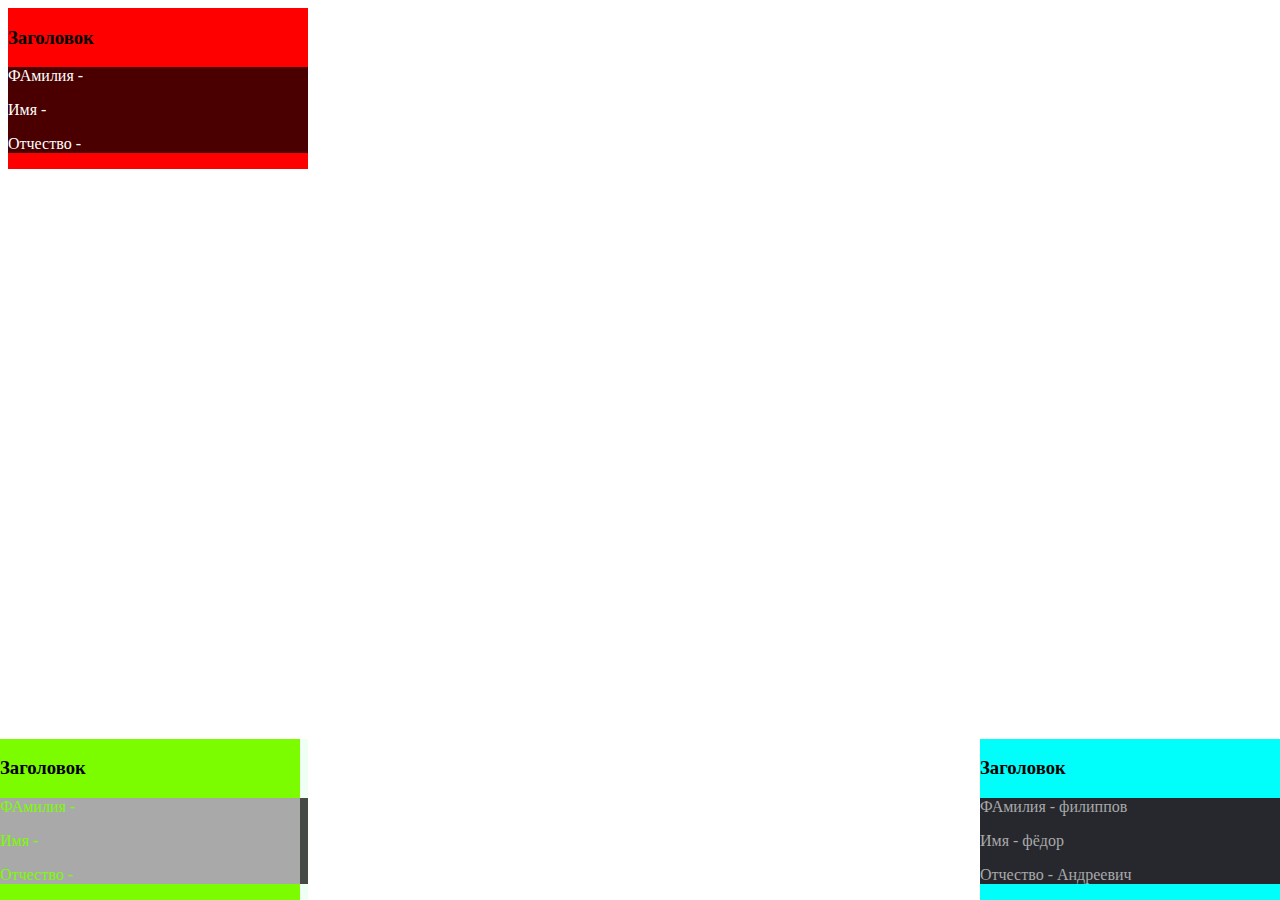
<file: ccc.html>
<!DOCTYPE html>
<html lang="en">
<head>
  <meta charset="UTF-8">
  <title>Title</title>
</head>
<body>
  <div style="background-color: red; width: 300px; display: inline-block; position: absolute;">
    <h3>Заголовок</h3>
    <div style="color: white; background-color: rgba(0,0,0,0.71)">
      <p>ФАмилия - </p>
      <p>Имя - </p>
      <p>Отчество - </p>
    </div>
  </div>
  <div style="background-color: #f0fff4; width: 300px; display: inline-block; position: absolute;bottom: 0; ">
    <h3>Заголовок</h3>
    <div style="color: white; background-color: rgba(0,0,0,0.71)">
      <p>ФАмилия - </p>
      <p>Имя - </p>
      <p>Отчество -ч</p>
    </div>
  </div>
  <div style="background-color: #7bfd00; width: 300px; display: inline-block; position: absolute; bottom: 0; left: 0; ">
    <h3>Заголовок</h3>
    <div style="color: #7bfd00; background-color: rgb(169,169,169)">
      <p>ФАмилия - </p>
      <p>Имя - </p>
      <p>Отчество - </p>
    </div>
  </div>
  <div style="background-color: #00fffb; width: 300px; display: inline-block; position: absolute; right: 0; bottom: 0;">
    <h3>Заголовок</h3>
    <div style="color: #a9a9a9; background-color: rgb(38,40,46)">
      <p>ФАмилия - филиппов</p>
      <p>Имя - фёдор</p>
      <p>Отчество - Андреевич</p>
    </div>
  </div>
</body>
</html>
</file>
